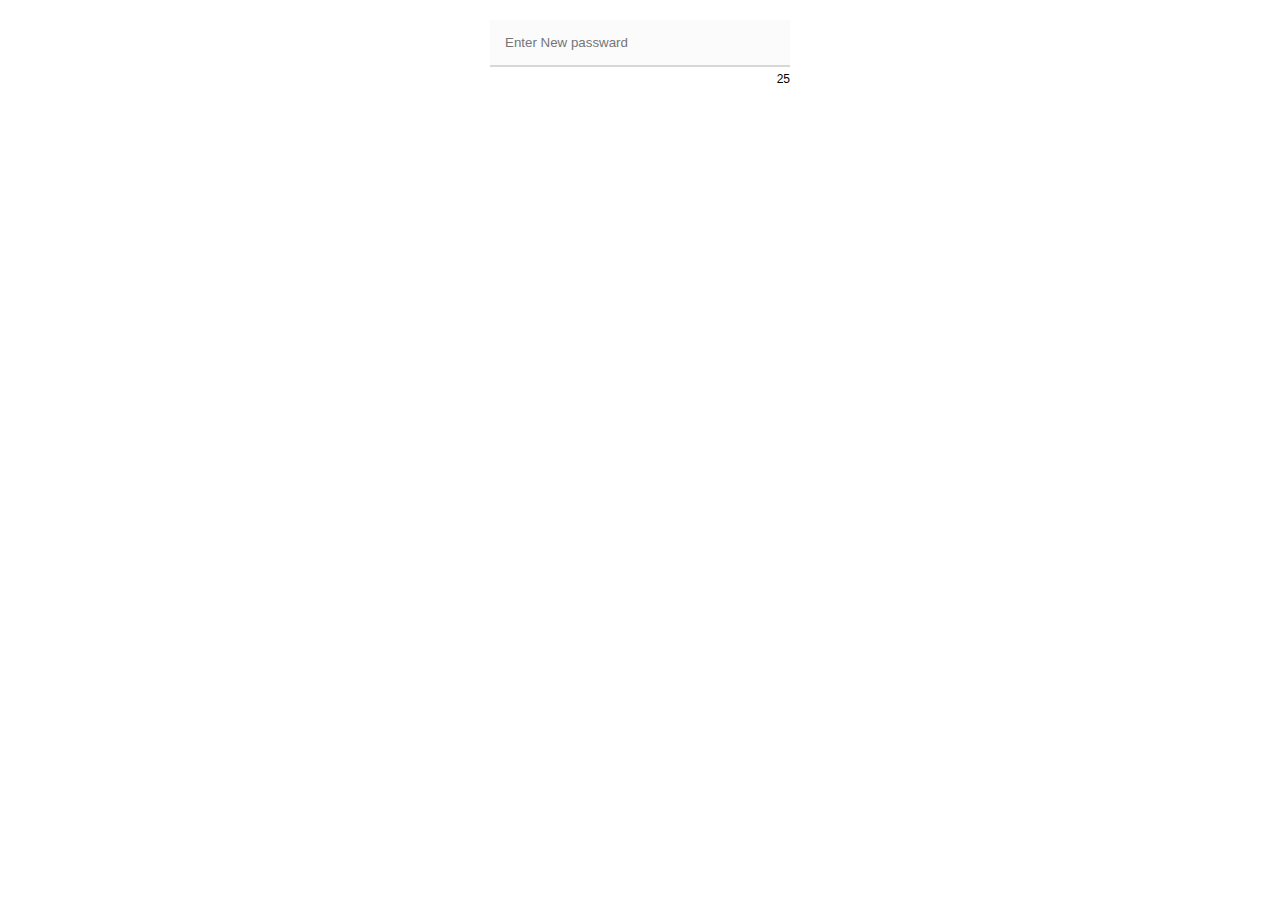
<file: index.html>
<!DOCTYPE html>
<html lang="en">
<head>
    <meta charset="UTF-8">
    <meta name="viewport" content="width=device-width, initial-scale=1.0">
    <link rel="stylesheet" href="./passStrength.css">
    <title>passward strength</title>
</head>
<body>
    <form action="">
        <div>
            <input type="text" maxlength="25" placeholder="Enter New passward">
            <div class="progress"></div>
            <div class="counter"></div>
        </div>
    </form>
    <script src="./passStrength.js"></script>
</body>
</html>
</file>
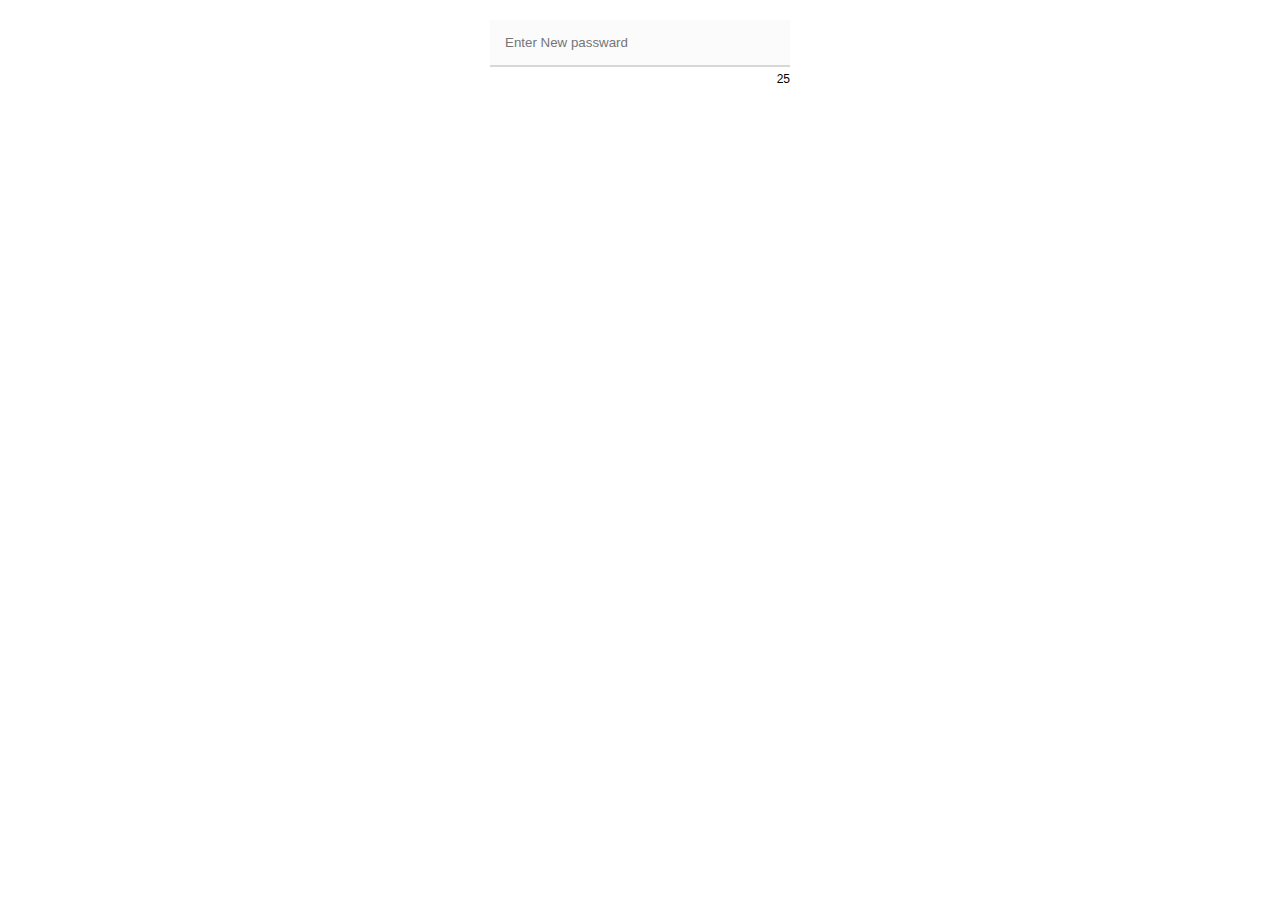
<file: passStrength.html>
<!DOCTYPE html>
<html lang="en">
<head>
    <meta charset="UTF-8">
    <meta name="viewport" content="width=device-width, initial-scale=1.0">
    <link rel="stylesheet" href="./passStrength.css">
    <title>passward strength</title>
</head>
<body>
    <form action="">
        <div>
            <input type="text" maxlength="25" placeholder="Enter New passward">
            <div class="progress"></div>
            <div class="counter"></div>
        </div>
    </form>
    <script src="./passStrength.js"></script>
</body>
</html>
</file>
<file: passStrength.css>
* {
    box-sizing: border-box;
}

body {
    font-family: Arial, Helvetica, sans-serif;
}

div {
    width: 300px;
    margin: 20px auto;
    position: relative;
}

input {
    padding: 15px;
    width: 100%;
    border: none;
    border-bottom: 2px solid #d7d7d7;
    background-color: #fbfbfb;
}

input:focus {
    outline: none;
}

.progress {
    background-color: #2196f3;
    height: 3px;
    width: 0;
    display: block;
    position: absolute;
    bottom: 13px;
    left: 0;
    transition: 0.5s;
}

.counter {
    display: block;
    text-align: right;
    font-size: 12px;
    position: relative;
    top: -15px;
}

.zero {
    font-weight: bold;
    color: red;
}
</file>
